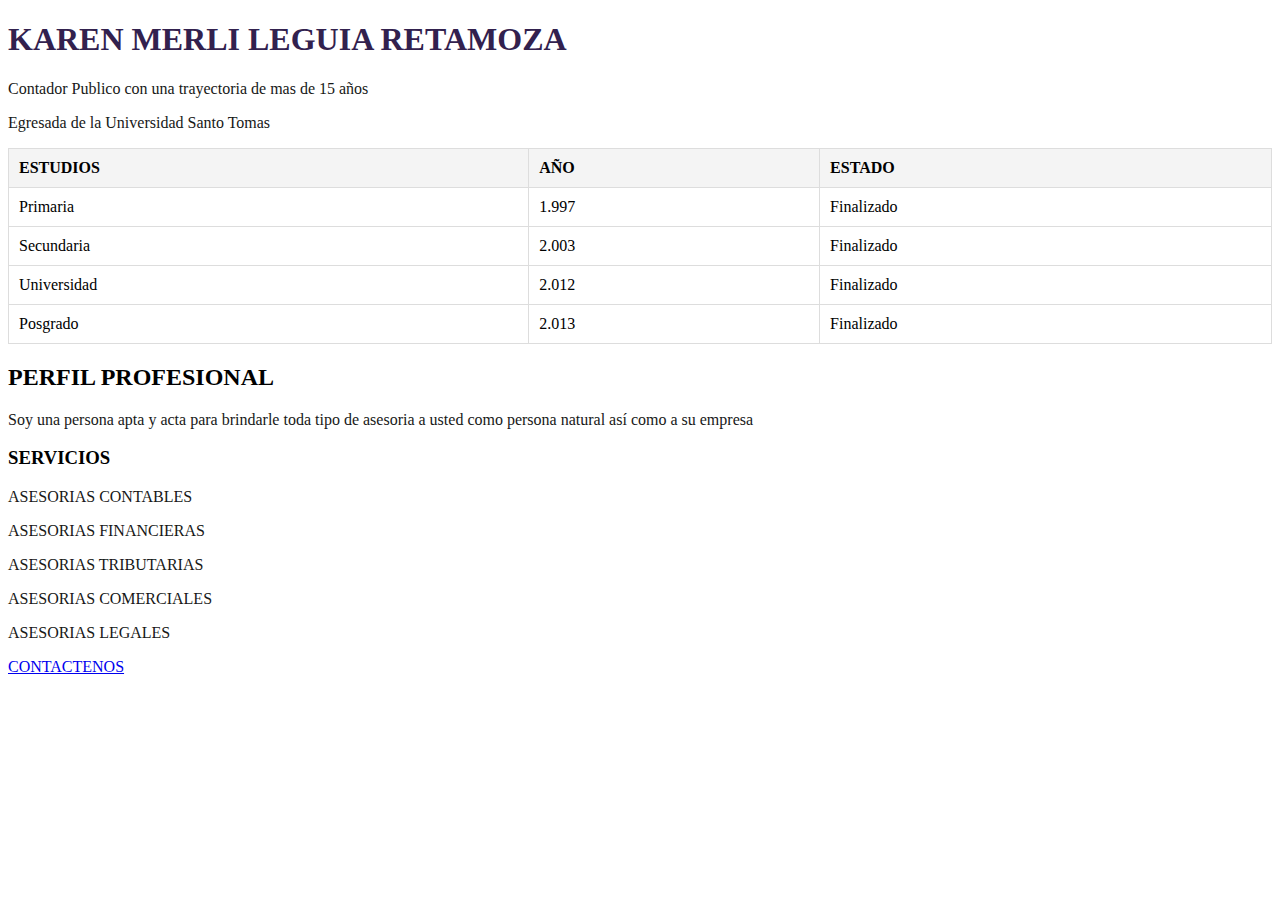
<file: index.html>
<!DOCTYPE html>
<html lang="en">
<head>
    <meta charset="UTF-8">
    <meta name="viewport" content="width=device-width, initial-scale=1.0">
    <title>CONTAGUIA</title>
    <link rel="stylesheet" href="estilos.css">
</head>
<body>
    
    <H1 class="titulos">KAREN MERLI LEGUIA RETAMOZA</H1>
    <p>Contador Publico con una trayectoria de mas de 15 años</p>
<p>Egresada de la Universidad Santo Tomas</p>



<table>
    <tr>
        <th>ESTUDIOS</th>
        <th>AÑO</th>
        <th>ESTADO</th>
    </tr>
    <tr>
        <td>Primaria</td>
        <td>1.997</td>
        <td>Finalizado</td>
    </tr>
    <tr>
        <td>Secundaria</td>
        <td>2.003</td>
        <td>Finalizado</td>
    </tr>
        <tr>
            <td>Universidad</td>
            <td>2.012</td>
            <td>Finalizado</td>
        </tr>
        <tr>
            <td>Posgrado</td>
            <td>2.013</td>
            <td>Finalizado</td>
        </tr>
</table>

<h2>PERFIL PROFESIONAL</h2>
<p>Soy una persona apta y acta para brindarle toda tipo de asesoria a usted como persona natural así como a su empresa</p>
<h3>SERVICIOS </h3>
<p>ASESORIAS CONTABLES</p>
<p>ASESORIAS FINANCIERAS</p>
<p>ASESORIAS TRIBUTARIAS</p>
<p>ASESORIAS COMERCIALES</p>
<p>ASESORIAS LEGALES</p>




<a href="contactenos.html">CONTACTENOS</a>

</body>
</html>
</file>
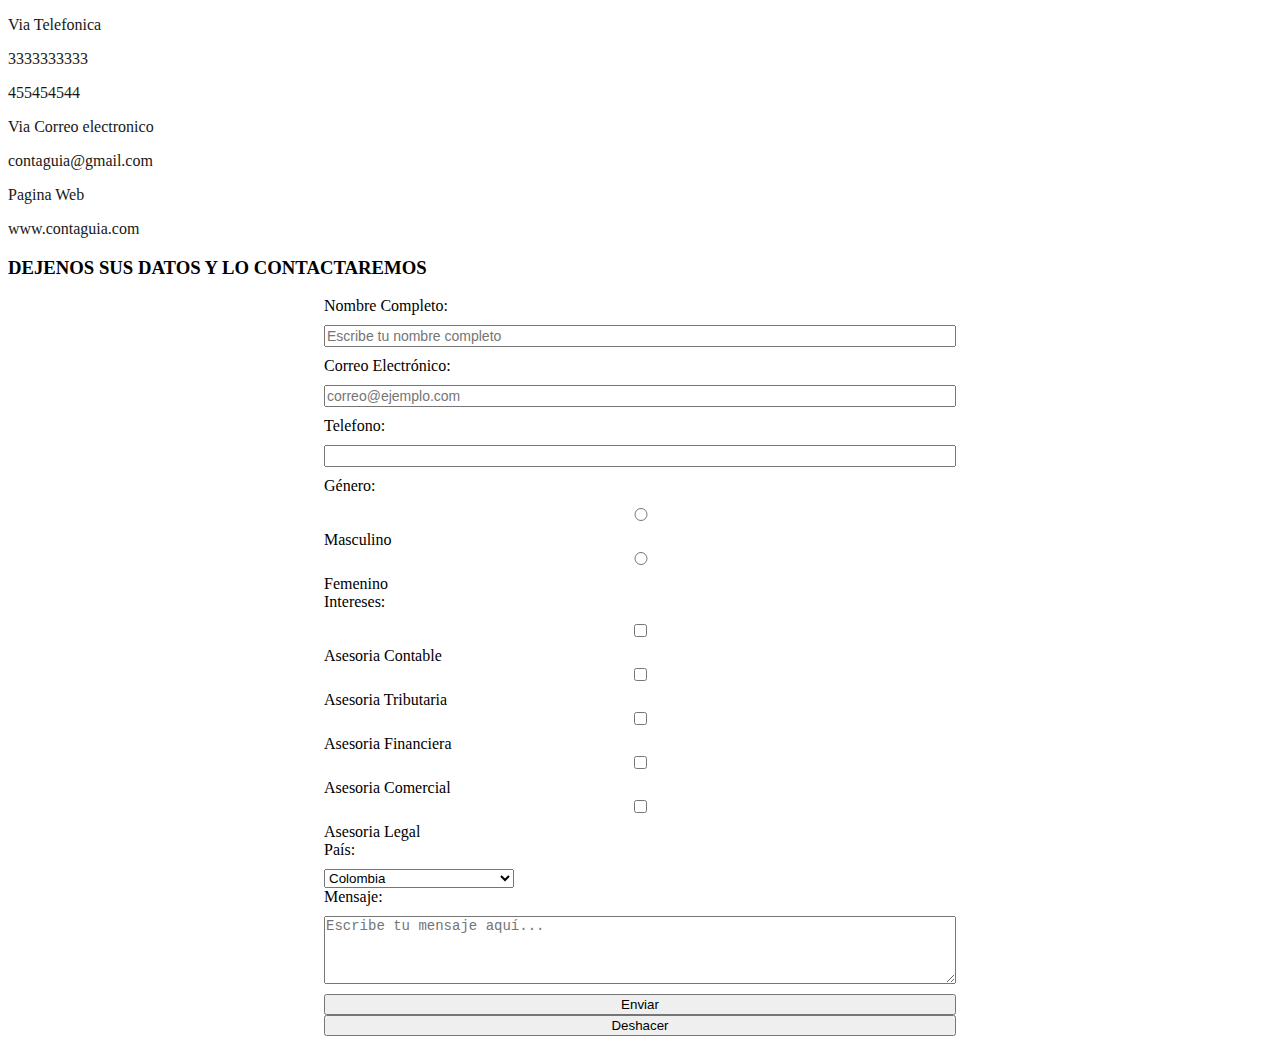
<file: contactenos.html>
<!DOCTYPE html>
<html lang="en">
<head>
    <meta charset="UTF-8">
    <meta name="viewport" content="width=device-width, initial-scale=1.0">
    <title>CONTACTENOS</title>
    <link rel="stylesheet" href="estilos.css">
</head>
<body>
    <p>Via Telefonica</P>
<p>3333333333</p>
<title>Via wasaph</title>
<p>455454544</p>
<p>Via Correo electronico</P>
<p>contaguia@gmail.com</p>
<P>Pagina Web</P>
<p>www.contaguia.com</p>

<h3>DEJENOS SUS DATOS Y LO CONTACTAREMOS</h3>
<div class="formulario">
<form action="/enviar_datos" method="get">
    <label for="nombre">Nombre Completo:</label>
    <input type="text" id="nombre" name="nombre" required placeholder="Escribe tu nombre completo">

    <label for="email">Correo Electrónico:</label>
    <input type="email" id="email" name="email" required placeholder="correo@ejemplo.com">

    <label for="Telefono">Telefono:</label>
    <input type="Telefono" id="Telefono" name="Telefono" required>

    <label>Género:</label>
    <input type="radio" name="genero" value="masculino"> Masculino
    <input type="radio" name="genero" value="femenino"> Femenino

    <label>Intereses:</label>
    <input type="checkbox" name="interes" value="Asesoria Contable"> Asesoria Contable
    <input type="checkbox" name="interes" value="Asesoria Tributaria"> Asesoria Tributaria
    <input type="checkbox" name="interes" value="Asesoria Financiera"> Asesoria Financiera
    <input type="checkbox" name="interes" value="Asesoria Comercial"> Asesoria Comercial
    <input type="checkbox" name="interes" value="Asesoria Legal"> Asesoria Legal

    <label for="pais">País:</label>
    <select id="pais" name="pais">
        <option value="Colombia">Colombia</option>
        <option value="España">España</option>
        <option value="Australia">Australia</option>
    </select>

    <label for="mensaje">Mensaje:</label>
    <textarea id="mensaje" name="mensaje" rows="4" cols="50" placeholder="Escribe tu mensaje aquí..."></textarea>

    <button type="submit">Enviar</button>
    <button type="reset">Deshacer</button>
</form>
</div>
</body>
</html
</file>
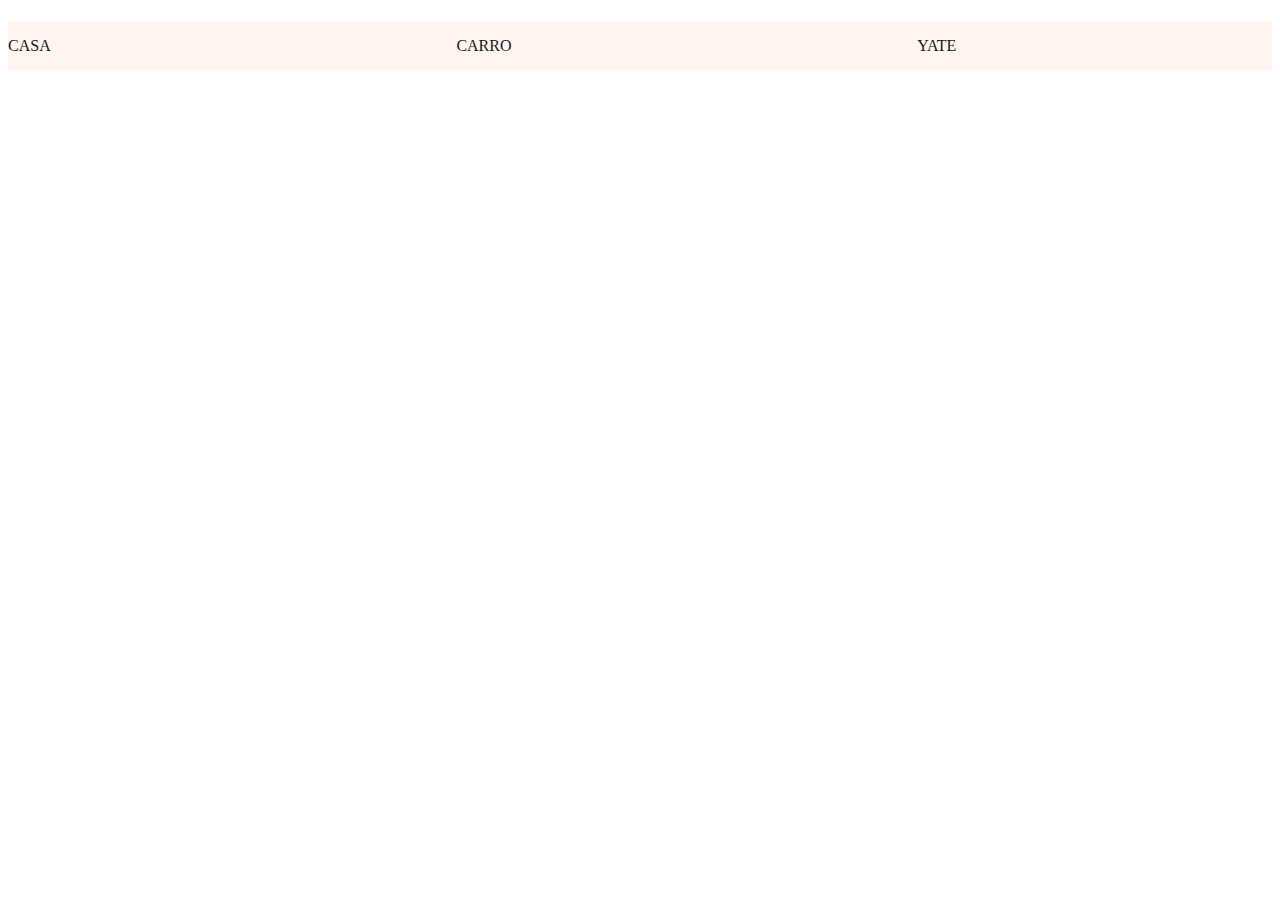
<file: productos.html>
<!DOCTYPE html>
<html lang="en">
<head>
    <meta charset="UTF-8">
    <meta name="viewport" content="width=device-width, initial-scale=1.0">
    <title>Document</title>
    <link rel="stylesheet" href="estilos.css">
</head>
<body>
    <h1></h1>
    <div class="grid-item2"><div class="grid-item"><p>CASA</p>
    <P>CARRO</P>
    <P>YATE</P></div></div>
</body>
</html>
</file>
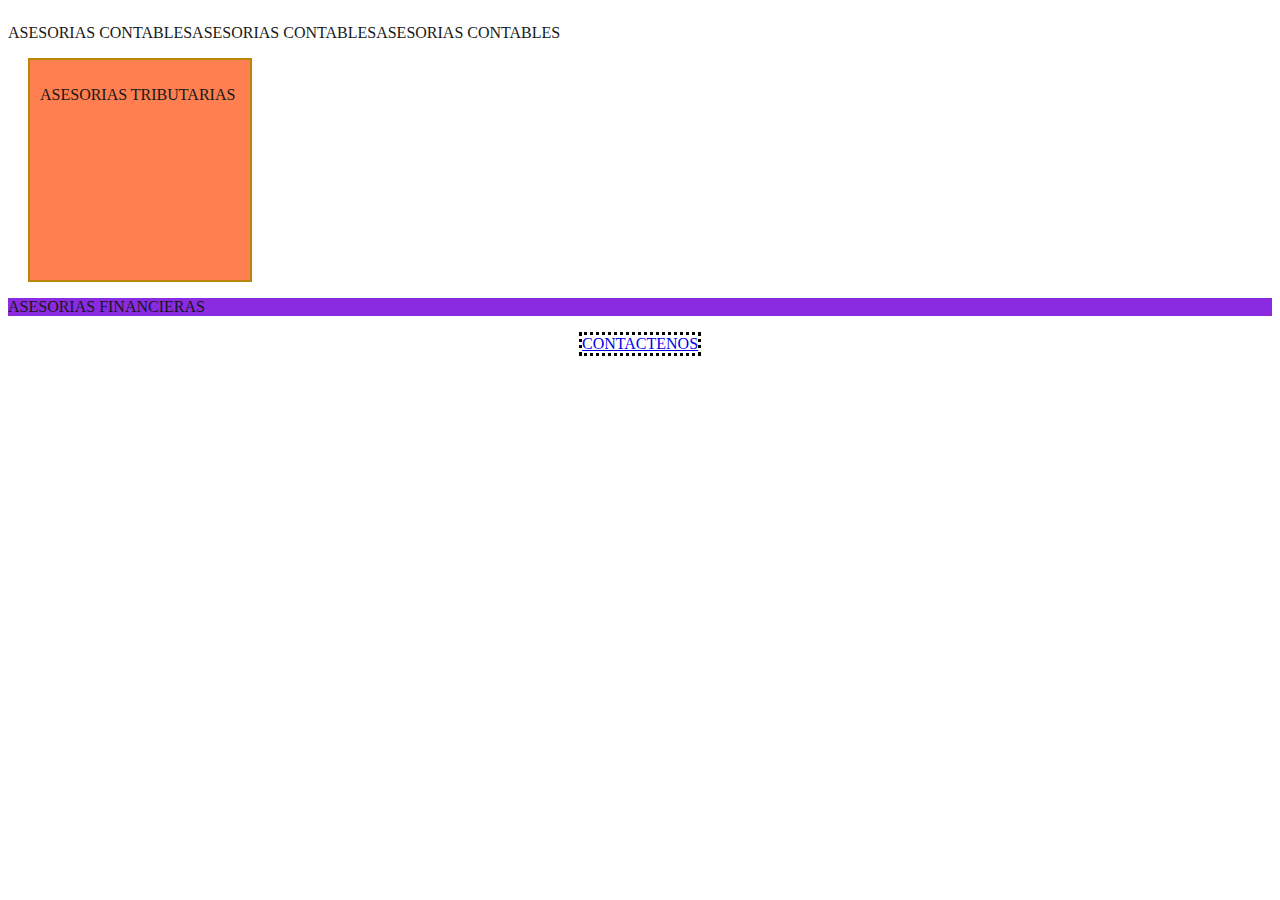
<file: servicio.html>
<!DOCTYPE html>
<html lang="en">
<head>
    <meta charset="UTF-8">
    <meta name="viewport" content="width=device-width, initial-scale=1.0">
    <title>SERVICIOS</title>
    <link rel="stylesheet" href="estilos.css">
</head>
<body>
    <div class="contenedor">
  <p id="contable4">ASESORIAS CONTABLES</p>
  <p id="contable2">ASESORIAS CONTABLES</p>
  <p id="contable3">ASESORIAS CONTABLES</p>
    </div>

    
  <div class="item"><div id="seccion1"><p>ASESORIAS TRIBUTARIAS</p></div>
  <div class="item2"><p>ASESORIAS FINANCIERAS</p></div>
<div class="central"><a href="contactenos.html">CONTACTENOS</a></div></div>
</body>
</html>
</file>
<file: estilos.css>
body{
    background-attachment: fixed;
    background-repeat: no-repeat;
    background-size: auto;
}


p {
    color: rgb(23, 24, 23);
}
.titulos {
    color: rgb(50, 33, 78);
}
#parrafo1 {color: brown;}
.categoria {
    font-size: 100%;
    letter-spacing: 16px;
    
}
#contable {
    letter-spacing: 20px;
}
.servicios {color: black;}
#seccion1 {
    width: 200px;
    height: 200px;
    margin-left: 20px;
    padding: 10px;
    border: 2px solid; color: darkgoldenrod;
    background-color: coral;
    
}
#seccion2 {
    width: 100px;
    height: 100px;
    margin-left: 200px;
    padding: 10px;
    border: 5px solid; color: rgb(178, 11, 184);
    background-color: rgb(80, 255, 118);
}

 .contenedor {
        display: flex;
    }

    .item {
        background-position: 15%;
    }
    .item2 {
        background-position: 50%;
        background-color: blueviolet;
        background-image: -moz-element(coral);
    }
    .central {letter-spacing: 23%;
    width: 300;
    margin-bottom: 43%;
    border-style: dotted;
    justify-self: center;
}
.grid-item{
    display: grid;
    grid-template-columns: auto auto auto;
    gap: 90px;
    }
    .grid-item2{
        background-color: rgb(255, 244, 240);
        text-align: justify;
        }

        @media(max-width : 600px){
         .contenedor{
            flex-direction: column;
         }   
        }
        table {
        width: 100%;
        border-collapse: collapse;
    }
    th, td {
        padding: 10px;
        border: 1px solid #ddd;
        text-align: left;
    }
    th {
        background-color: #f4f4f4;
    }
    form {
        display: flex;
        flex-direction: column;
    }
    form label {
        margin-bottom: 10px;
    }
    form input, form textarea {
        margin-bottom: 10px;
        padding: 1px;
        font-size: 14px;
        color: rgb(55, 0, 255);
    }
    form imput [type=submit]{
        background: rgb(134, 223, 181);
        color: rgb(241, 18, 18);
        cursor: pointer;
        font-size: small;
    }

    select{
        width: 30%;
    }

    .formulario{
        width: 50%;
        margin-left: auto;
        margin-right: auto;
    }
</file>
